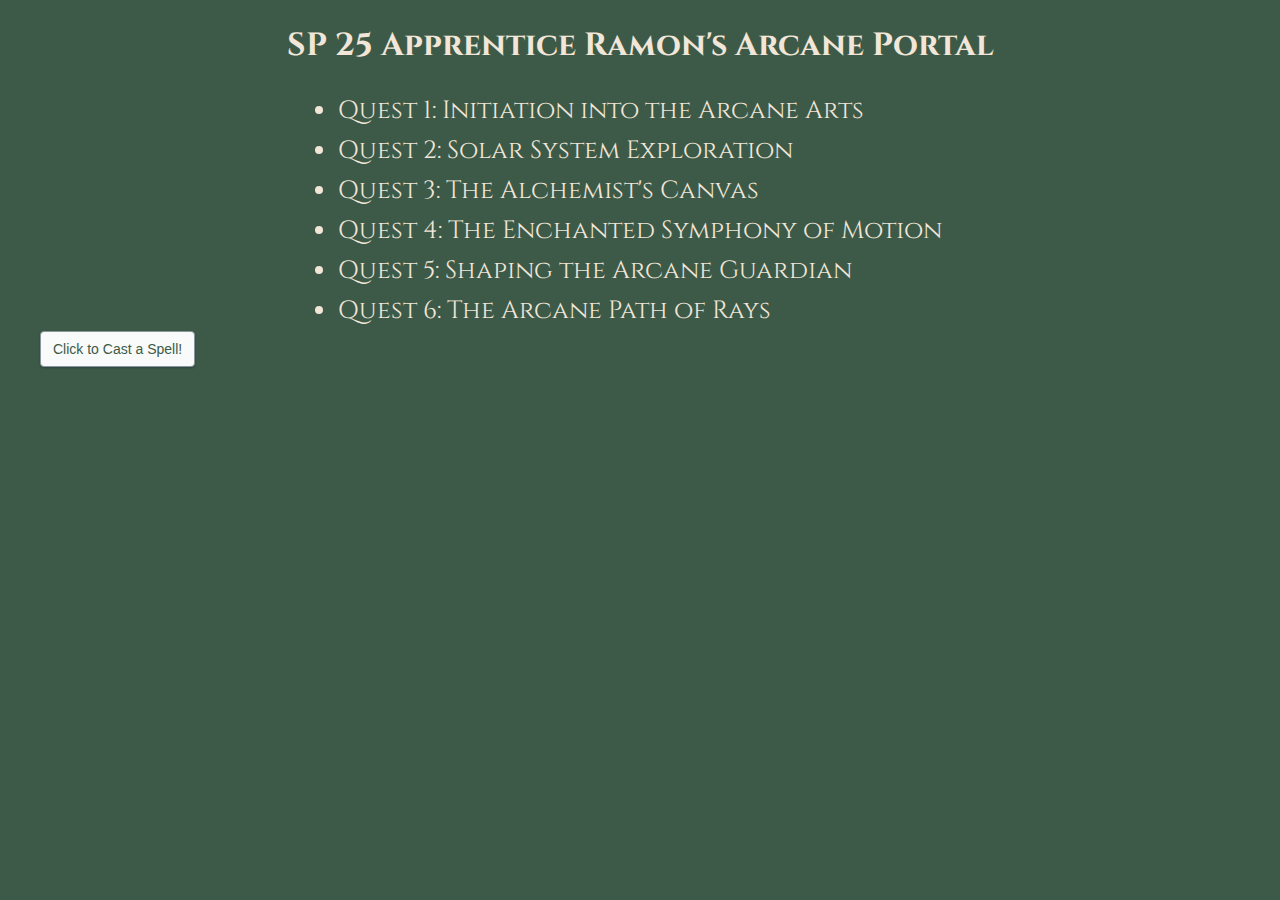
<file: index.html>
<!DOCTYPE html>
<html lang="en">
  <head>
    <meta charset="UTF-8" />
    <meta name="viewport" content="width=device-width, initial-scale=1.0" />
    <title>SP 25 Apprentice Ramon's Arcane Portal</title>
    <link rel="stylesheet" href="css/styles.css" />
  </head>
  <body>
    <h1>SP 25 Apprentice Ramon's Arcane Portal</h1>

    <div id="list">
      <ul id="quests"></ul>
    </div>

    <button id="castSpellButton">Click to Cast a Spell!</button>
    <p id="spellResult"></p>

    <script src="js/castSpell.js" type="text/javascript"></script>
    <script src="js/newQuest.js" type="text/javascript"></script>
  </body>
</html>
</file>
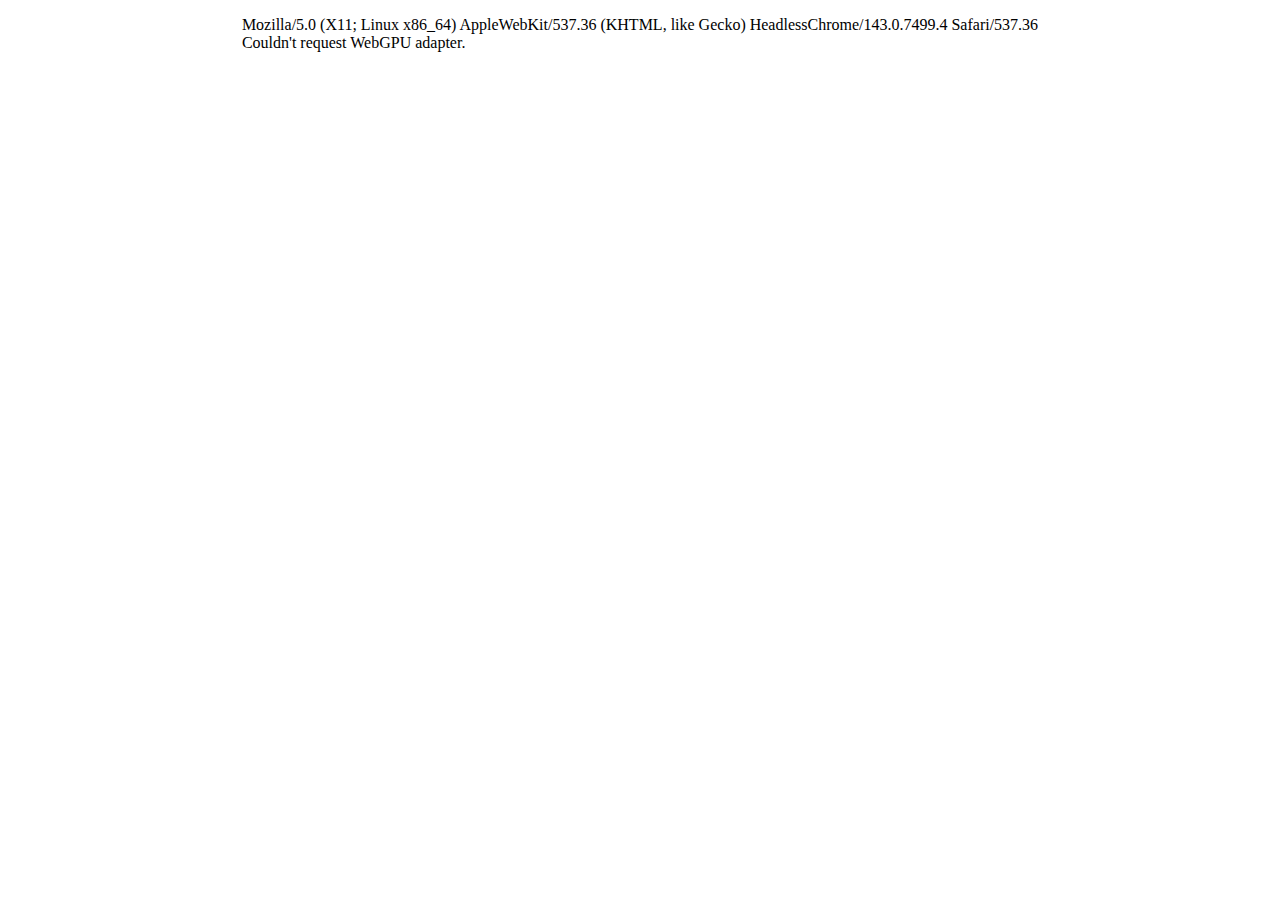
<file: quests/1/index.html>
<!DOCTYPE html>
<!-- Comments in HTML -->
<!-- 
 * Copyright (c) 2025 SingChun LEE @ Bucknell University. CC BY-NC 4.0.
 * 
 * This code is provided mainly for educational purposes at Bucknell University.
 *
 * This code is licensed under the Creative Commons Attribution-NonCommerical 4.0
 * International License. To view a copy of the license, visit 
 *   https://creativecommons.org/licenses/by-nc/4.0/
 * or send a letter to Creative Commons, PO Box 1866, Mountain View, CA 94042, USA.
 *
 * You are free to:
 *  - Share: copy and redistribute the material in any medium or format.
 *  - Adapt: remix, transform, and build upon the material.
 *
 * Under the following terms:
 *  - Attribution: You must give appropriate credit, provide a link to the license,
 *                 and indicate if changes where made.
 *  - NonCommerical: You may not use the material for commerical purposes.
 *  - No additional restrictions: You may not apply legal terms or technological 
 *                                measures that legally restrict others from doing
 *                                anything the license permits.
-->

<html>
  <head>
    <title>Quest 1: Initiation into the Arcane Arts</title>
    <!-- Note that some header tags don't need a close tag. They don't have content, called "void" tags. -->
    <meta http-equiv="Content-Type" content="text/html; charset=UTF-8" />
    <meta charset="utf-8" />
    <meta
      name="viewport"
      content="width=device-width, user-scalable=no, minimum-scale=1.0, maximum-scale=1.0"
    />
    <!-- Import CSS uisng the link tag -->
    <link rel="stylesheet" type="text/css" href="./style/assignment.css" />
    <!-- Webpage icon -->
    <link rel="icon" href="./assets/favicon.ico" type="image/x-icon" />
    <!-- Include the web app script -->
    <script type="module" src="quest1-ob.js"></script>
  </head>
  <body></body>
</html>
</file>
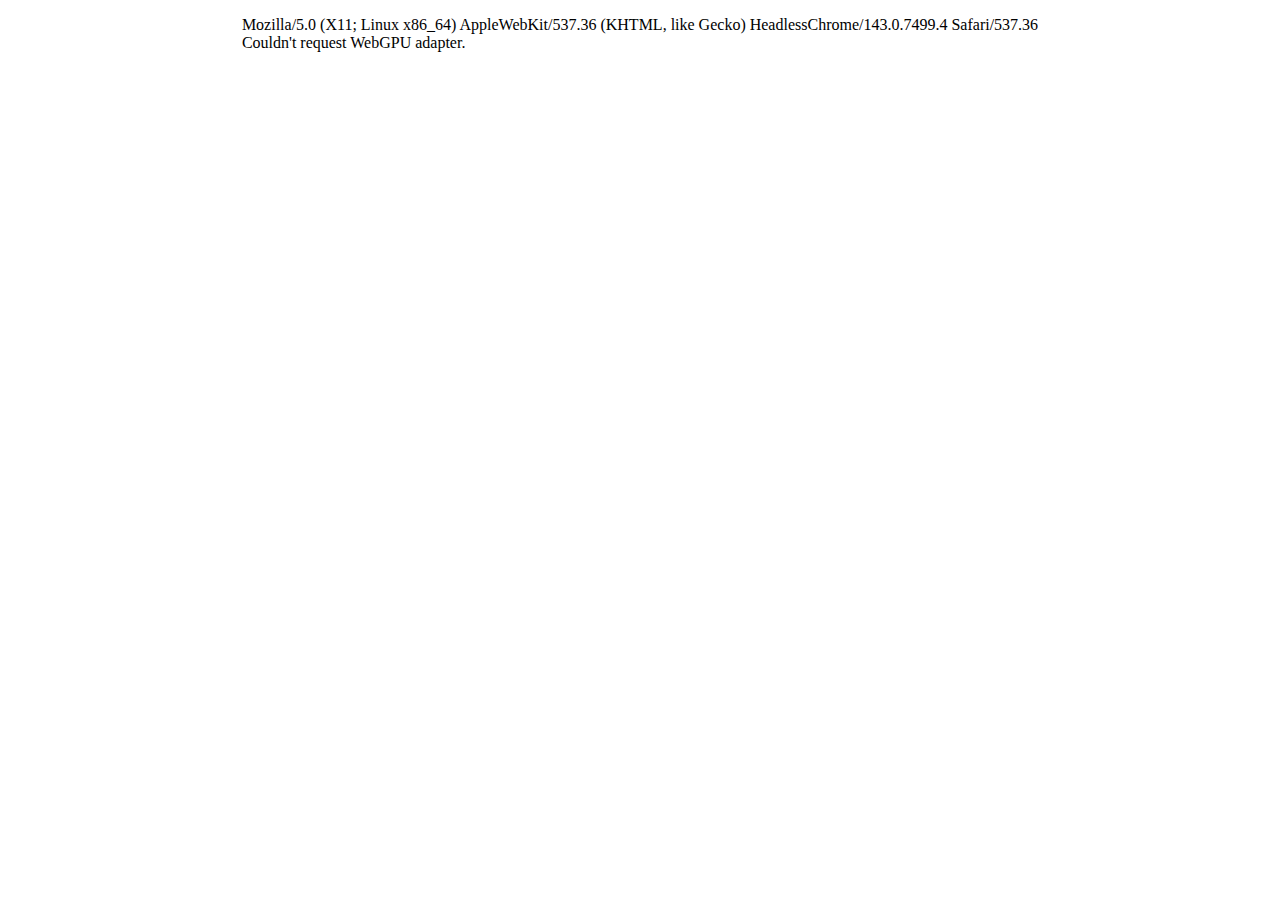
<file: quests/2/index.html>
<!DOCTYPE html>
<!-- Comments in HTML -->
<!-- 
 * Copyright (c) 2025 SingChun LEE @ Bucknell University. CC BY-NC 4.0.
 * 
 * This code is provided mainly for educational purposes at Bucknell University.
 *
 * This code is licensed under the Creative Commons Attribution-NonCommerical 4.0
 * International License. To view a copy of the license, visit 
 *   https://creativecommons.org/licenses/by-nc/4.0/
 * or send a letter to Creative Commons, PO Box 1866, Mountain View, CA 94042, USA.
 *
 * You are free to:
 *  - Share: copy and redistribute the material in any medium or format.
 *  - Adapt: remix, transform, and build upon the material.
 *
 * Under the following terms:
 *  - Attribution: You must give appropriate credit, provide a link to the license,
 *                 and indicate if changes where made.
 *  - NonCommerical: You may not use the material for commerical purposes.
 *  - No additional restrictions: You may not apply legal terms or technological 
 *                                measures that legally restrict others from doing
 *                                anything the license permits.
-->
<html>
  <head>
    <title>Quest 2 Starter</title>
    <!-- Note that some header tags don't need a close tag. They don't have content, called "void" tags. -->
    <meta http-equiv="Content-Type" content="text/html; charset=UTF-8" />
    <meta charset="utf-8" />
    <meta
      name="viewport"
      content="width=device-width, user-scalable=no, minimum-scale=1.0, maximum-scale=1.0"
    />
    <!-- Import CSS uisng the link tag -->
    <link rel="stylesheet" type="text/css" href="./style/assignment.css" />
    <!-- Webpage icon -->
    <link rel="icon" href="./assets/astronomy.png" type="image/x-icon" />
    <!-- Include the web app script -->
    <script type="module" src="quest2-ob.js"></script>
  </head>
  <body></body>
</html>
</file>
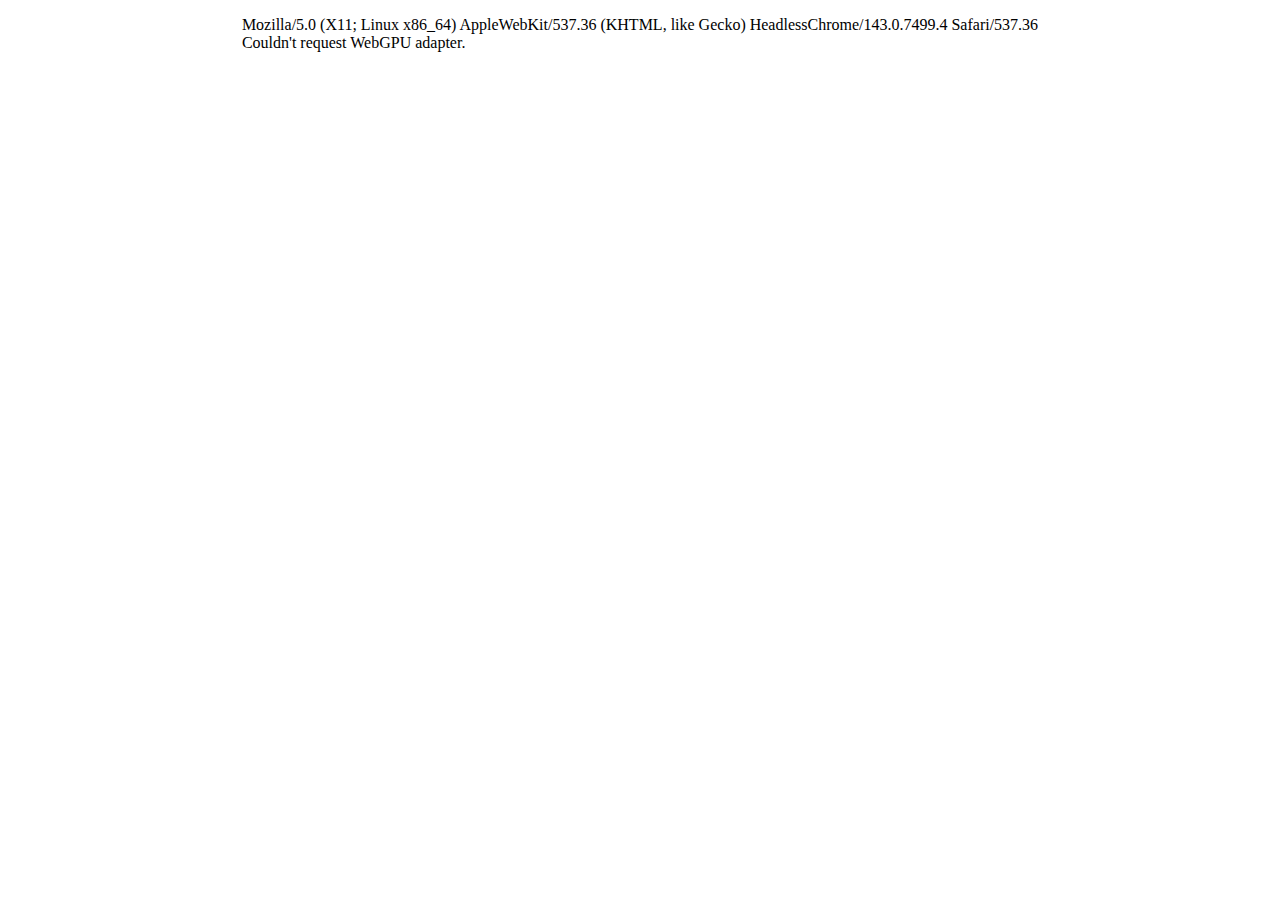
<file: quests/4/index.html>
<!DOCTYPE html>
<!-- Comments in HTML -->
<!-- 
 * Copyright (c) 2025 SingChun LEE @ Bucknell University. CC BY-NC 4.0.
 * 
 * This code is provided mainly for educational purposes at Bucknell University.
 *
 * This code is licensed under the Creative Commons Attribution-NonCommerical 4.0
 * International License. To view a copy of the license, visit 
 *   https://creativecommons.org/licenses/by-nc/4.0/
 * or send a letter to Creative Commons, PO Box 1866, Mountain View, CA 94042, USA.
 *
 * You are free to:
 *  - Share: copy and redistribute the material in any medium or format.
 *  - Adapt: remix, transform, and build upon the material.
 *
 * Under the following terms:
 *  - Attribution: You must give appropriate credit, provide a link to the license,
 *                 and indicate if changes where made.
 *  - NonCommerical: You may not use the material for commerical purposes.
 *  - No additional restrictions: You may not apply legal terms or technological 
 *                                measures that legally restrict others from doing
 *                                anything the license permits.
-->
<html>
  <head>
    <title>Quest 4 Starter</title>
    <!-- Note that some header tags don't need a close tag. They don't have content, called "void" tags. -->
    <meta http-equiv="Content-Type" content="text/html; charset=UTF-8" />
    <meta charset="utf-8" />
    <meta
      name="viewport"
      content="width=device-width, user-scalable=no, minimum-scale=1.0, maximum-scale=1.0"
    />
    <!-- Import CSS uisng the link tag -->
    <link rel="stylesheet" type="text/css" href="../../css/assignment.css" />
    <!-- Webpage icon -->
    <link rel="icon" href="" type="image/x-icon" />
    <!-- Include the web app script -->
    <script type="module" src="quest4-starter-full.js"></script>
  </head>
  <body></body>
</html>
</file>
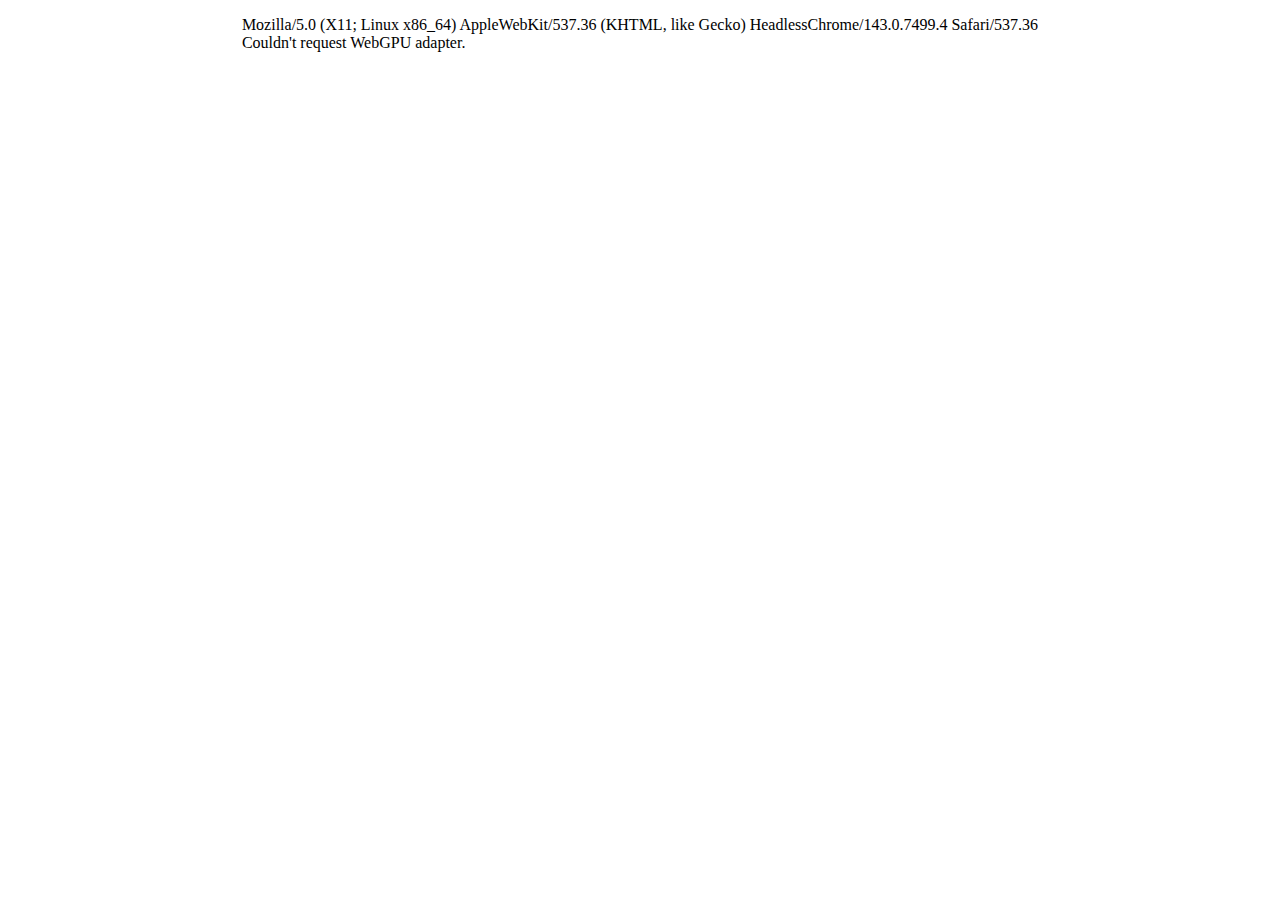
<file: quests/5/index.html>
<!DOCTYPE html>
<!-- Comments in HTML -->
<!-- 
 * Copyright (c) 2025 SingChun LEE @ Bucknell University. CC BY-NC 4.0.
 * 
 * This code is provided mainly for educational purposes at Bucknell University.
 *
 * This code is licensed under the Creative Commons Attribution-NonCommerical 4.0
 * International License. To view a copy of the license, visit 
 *   https://creativecommons.org/licenses/by-nc/4.0/
 * or send a letter to Creative Commons, PO Box 1866, Mountain View, CA 94042, USA.
 *
 * You are free to:
 *  - Share: copy and redistribute the material in any medium or format.
 *  - Adapt: remix, transform, and build upon the material.
 *
 * Under the following terms:
 *  - Attribution: You must give appropriate credit, provide a link to the license,
 *                 and indicate if changes where made.
 *  - NonCommerical: You may not use the material for commerical purposes.
 *  - No additional restrictions: You may not apply legal terms or technological 
 *                                measures that legally restrict others from doing
 *                                anything the license permits.
-->
<html>
  <head>
    <title>Quest 5 Starter</title>
    <!-- Note that some header tags don't need a close tag. They don't have content, called "void" tags. -->
    <meta http-equiv="Content-Type" content="text/html; charset=UTF-8" />
    <meta charset="utf-8" />
    <meta
      name="viewport"
      content="width=device-width, user-scalable=no, minimum-scale=1.0, maximum-scale=1.0"
    />
    <!-- Import CSS using the link tag -->
    <link rel="stylesheet" type="text/css" href="../../css/assignment.css" />
    <!-- Include the web app script -->
    <script type="module" src="quest5-starter-full.js"></script>
  </head>
  <body></body>
</html>
</file>
<file: css/styles.css>
@import url("https://fonts.googleapis.com/css2?family=Cinzel:wght@400;700&display=swap");

* {
  margin: 0;
  padding: 0;
  box-sizing: border-box;
}

body {
  font-family: 'Cinzel', serif;
  background-color: #3D5A48;
  color: #F1E6D8;
  padding: 20px;
  font-size: 1.2rem;
  line-height: 1.6;
  text-align: left;
  margin: 0 20px;
  max-width: calc(100% - 40px);
}

#castSpellButton {
  /* https://copy-paste-css.com */
  display: inline-block;
  outline: 0;
  appearance: none;
  padding: 0px 12px;
  border-radius: 4px;
  text-decoration: none;
  cursor: pointer;
  background-color: rgb(249, 251, 250);
  border: 1px solid rgb(137, 151, 155);
  box-shadow: rgb(6 22 33 / 30%) 0px 1px 2px;
  color: #3D5A48;
  font-size: 14px;
  font-weight: 400;
  height: 36px;
}

h1 {
  font-size: 2rem;
  color: #F1E6D8;
  margin-bottom: 20px;
  text-align: center;
}

a {
  color: #F1E6D8;
  text-decoration: none;
  transition: color 0.3s ease;
}

a:hover {
  color: #B37B4F;
}

#list {
  text-align: center;
  font-size: 25px;
}

#quests {
  display: inline-block;
  text-align: left;
}
</file>
<file: quests/1/style/assignment.css>
/*!
 * Copyright (c) 2025 SingChun LEE @ Bucknell University. CC BY-NC 4.0.
 * 
 * This code is provided mainly for educational purposes at Bucknell University.
 *
 * This code is licensed under the Creative Commons Attribution-NonCommerical 4.0
 * International License. To view a copy of the license, visit 
 *   https://creativecommons.org/licenses/by-nc/4.0/
 * or send a letter to Creative Commons, PO Box 1866, Mountain View, CA 94042, USA.
 *
 * You are free to:
 *  - Share: copy and redistribute the material in any medium or format.
 *  - Adapt: remix, transform, and build upon the material.
 *
 * Under the following terms:
 *  - Attribution: You must give appropriate credit, provide a link to the license,
 *                 and indicate if changes where made.
 *  - NonCommerical: You may not use the material for commerical purposes.
 *  - No additional restrictions: You may not apply legal terms or technological 
 *                                measures that legally restrict others from doing
 *                                anything the license permits.
 */

/* Style of the html, body tags and the container class */
html, body, .container {
  overflow: hidden;
  display: flex;
  height: 100%;
  margin: 0;
  padding: 0;
  place-content: center center;
}

/* canvas tag style by id */
#renderCanvas {
  image-rendering: pixelated;
  display: block;
  max-width: 100%;
  width: 100%;
  height: 100%;
  touch-action: none;
}
</file>
<file: quests/2/style/assignment.css>
/*!
 * Copyright (c) 2025 SingChun LEE @ Bucknell University. CC BY-NC 4.0.
 * 
 * This code is provided mainly for educational purposes at Bucknell University.
 *
 * This code is licensed under the Creative Commons Attribution-NonCommerical 4.0
 * International License. To view a copy of the license, visit 
 *   https://creativecommons.org/licenses/by-nc/4.0/
 * or send a letter to Creative Commons, PO Box 1866, Mountain View, CA 94042, USA.
 *
 * You are free to:
 *  - Share: copy and redistribute the material in any medium or format.
 *  - Adapt: remix, transform, and build upon the material.
 *
 * Under the following terms:
 *  - Attribution: You must give appropriate credit, provide a link to the license,
 *                 and indicate if changes where made.
 *  - NonCommerical: You may not use the material for commerical purposes.
 *  - No additional restrictions: You may not apply legal terms or technological 
 *                                measures that legally restrict others from doing
 *                                anything the license permits.
 */

/* Style of the html, body tags and the container class */
html, body, .container {
  overflow: hidden;
  display: flex;
  height: 100%;
  margin: 0;
  padding: 0;
  place-content: center center;
}

/* canvas tag style by id */
#renderCanvas {
  image-rendering: pixelated;
  display: block;
  max-width: 100%;
  width: 100%;
  height: 100%;
  touch-action: none;
}
</file>
<file: css/assignment.css>
/*!
 * Copyright (c) 2025 SingChun LEE @ Bucknell University. CC BY-NC 4.0.
 * 
 * This code is provided mainly for educational purposes at Bucknell University.
 *
 * This code is licensed under the Creative Commons Attribution-NonCommerical 4.0
 * International License. To view a copy of the license, visit 
 *   https://creativecommons.org/licenses/by-nc/4.0/
 * or send a letter to Creative Commons, PO Box 1866, Mountain View, CA 94042, USA.
 *
 * You are free to:
 *  - Share: copy and redistribute the material in any medium or format.
 *  - Adapt: remix, transform, and build upon the material.
 *
 * Under the following terms:
 *  - Attribution: You must give appropriate credit, provide a link to the license,
 *                 and indicate if changes where made.
 *  - NonCommerical: You may not use the material for commerical purposes.
 *  - No additional restrictions: You may not apply legal terms or technological 
 *                                measures that legally restrict others from doing
 *                                anything the license permits.
 */

/* Style of the html, body tags and the container class */
html, body, .container {
  overflow: hidden;
  display: flex;
  height: 100%;
  margin: 0;
  padding: 0;
  place-content: center center;
}

/* canvas tag style by id */
#renderCanvas {
  image-rendering: pixelated;
  display: block;
  max-width: 100%;
  width: 100%;
  height: 100%;
  touch-action: none;
}
</file>
